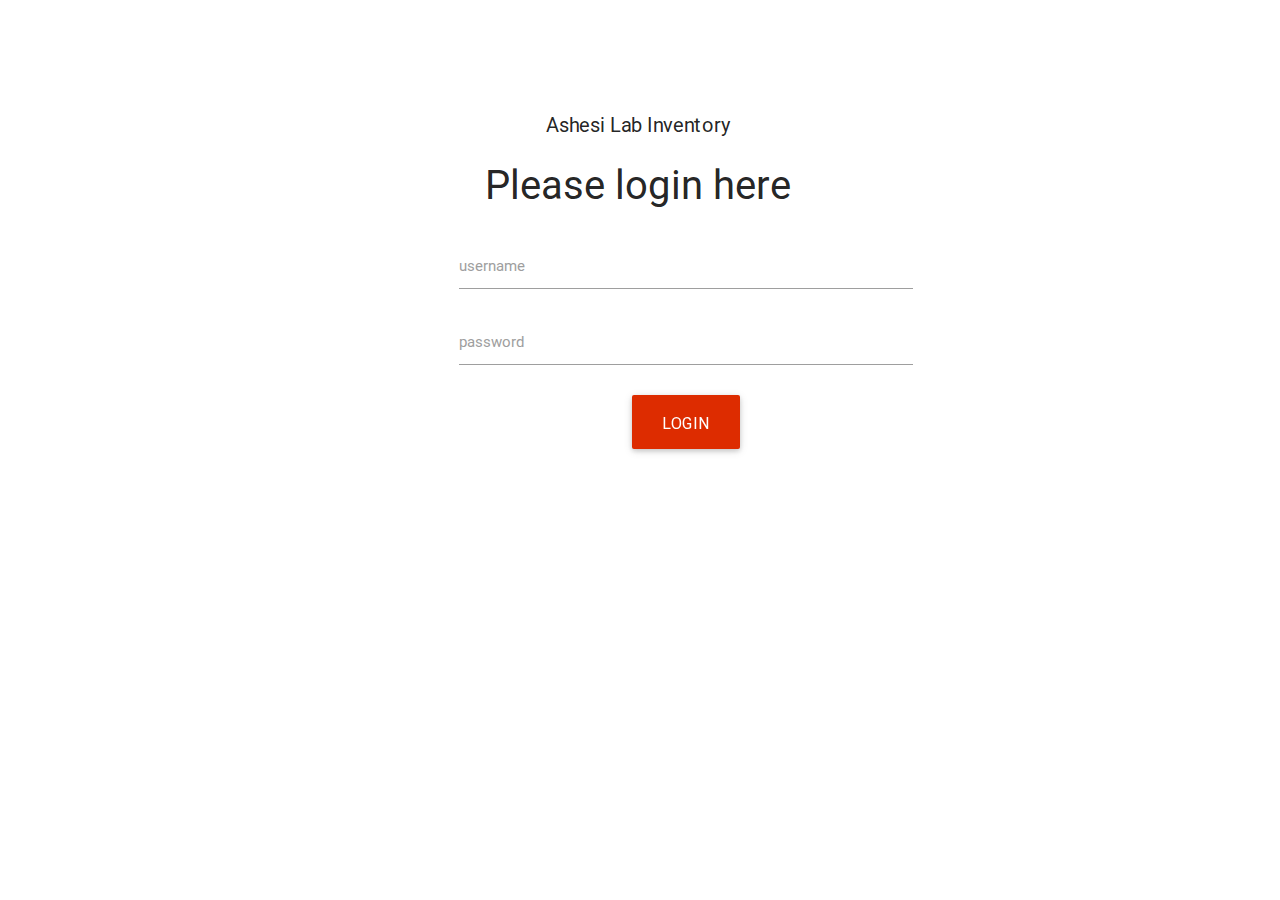
<file: index.html>
<html>

<head>
    <!--Import Google Icon Font-->
    <link href="http://fonts.googleapis.com/icon?family=Material+Icons" rel="stylesheet">
    <!--<link href="https://fonts.googleapis.com/icon?family=Material+Icons" rel="stylesheet">-->
    <!--Import materialize.css-->
    <link type="text/css" rel="stylesheet" href="assets/css/materialize.min.css" media="screen,projection" />
    <link type="text/css" rel="stylesheet" href="assets/css/modified.css" <!--Let browser know website is optimized for mobile-->
    <meta name="viewport" content="width=device-width, initial-scale=1.0" />
</head>

<!--Import jQuery before materialize.js-->
<script type="text/javascript" src="https://code.jquery.com/jquery-2.1.1.min.js"></script>
<script type="text/javascript" src="assets/js/materialize.min.js"></script>

<body>


    <div class="container">
        <div class="row">
            <div class="row">
                <div class="col s12 m12 l10">

                    <center>
                        <h1 id="h1">Ashesi Lab Inventory</h1>
                    </center>
                    <h2 id="h2">Please login here</h2>

                    <form id=login>

                        <div class="input-field col s12 m12 l10">
                            <input id="username" type="text">
                            <label id="ulabel" for="username">username</label>
                        </div>

                        <div class="input-field col s12 m12 l10">
                            <input id="password" type="password">
                            <label for="password">password</label>
                        </div>

                        <div class="input-field col s12 m12 l10">
                            <center><a id="login_button" class="waves-effect waves-light btn-large">Login</a></center>
                        </div>

                    </form>

                </div>
            </div>
        </div>
    </div>
</body>

</html>
</file>
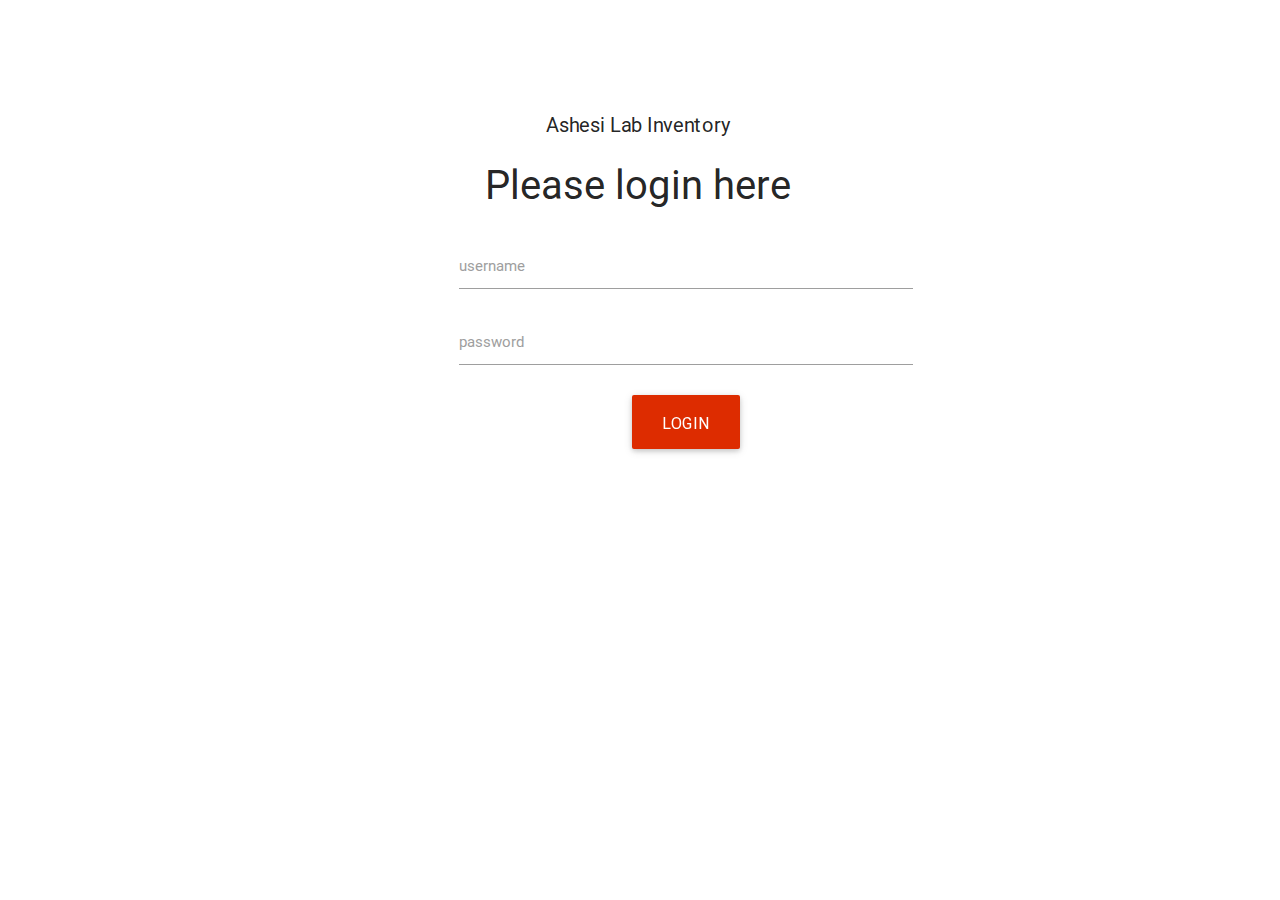
<file: login.html>
<html>

<head>
    <!--Import Google Icon Font-->
    <link href="http://fonts.googleapis.com/icon?family=Material+Icons" rel="stylesheet">
    <!--<link href="https://fonts.googleapis.com/icon?family=Material+Icons" rel="stylesheet">-->
    <!--Import materialize.css-->
    <link type="text/css" rel="stylesheet" href="assets/css/materialize.min.css" media="screen,projection" />
    <link type="text/css" rel="stylesheet" href="assets/css/modified.css" <!--Let browser know website is optimized for mobile-->
    <meta name="viewport" content="width=device-width, initial-scale=1.0" />
</head>

<!--Import jQuery before materialize.js-->
<script type="text/javascript" src="https://code.jquery.com/jquery-2.1.1.min.js"></script>
<script type="text/javascript" src="assets/js/materialize.min.js"></script>

<body>


    <div class="container">
        <div class="row">
            <div class="row">
                <div class="col s12 m12 l10">

                    <center>
                        <h1 id="h1">Ashesi Lab Inventory</h1>
                    </center>
                    <h2 id="h2">Please login here</h2>

                    <form id=login>

                        <div class="input-field col s12 m10 l10">
                            <input id="username" type="text">
                            <label id="ulabel" for="username">username</label>
                        </div>

                        <div class="input-field col s12 m12 l10">
                            <input id="password" type="password">
                            <label for="password">password</label>
                        </div>

                        <div class="input-field col s12 m12 l10">
                            <center><a id="login_button" class="waves-effect waves-light btn-large">Login</a></center>
                        </div>

                    </form>

                </div>
            </div>
        </div>
    </div>
</body>

</html>
</file>
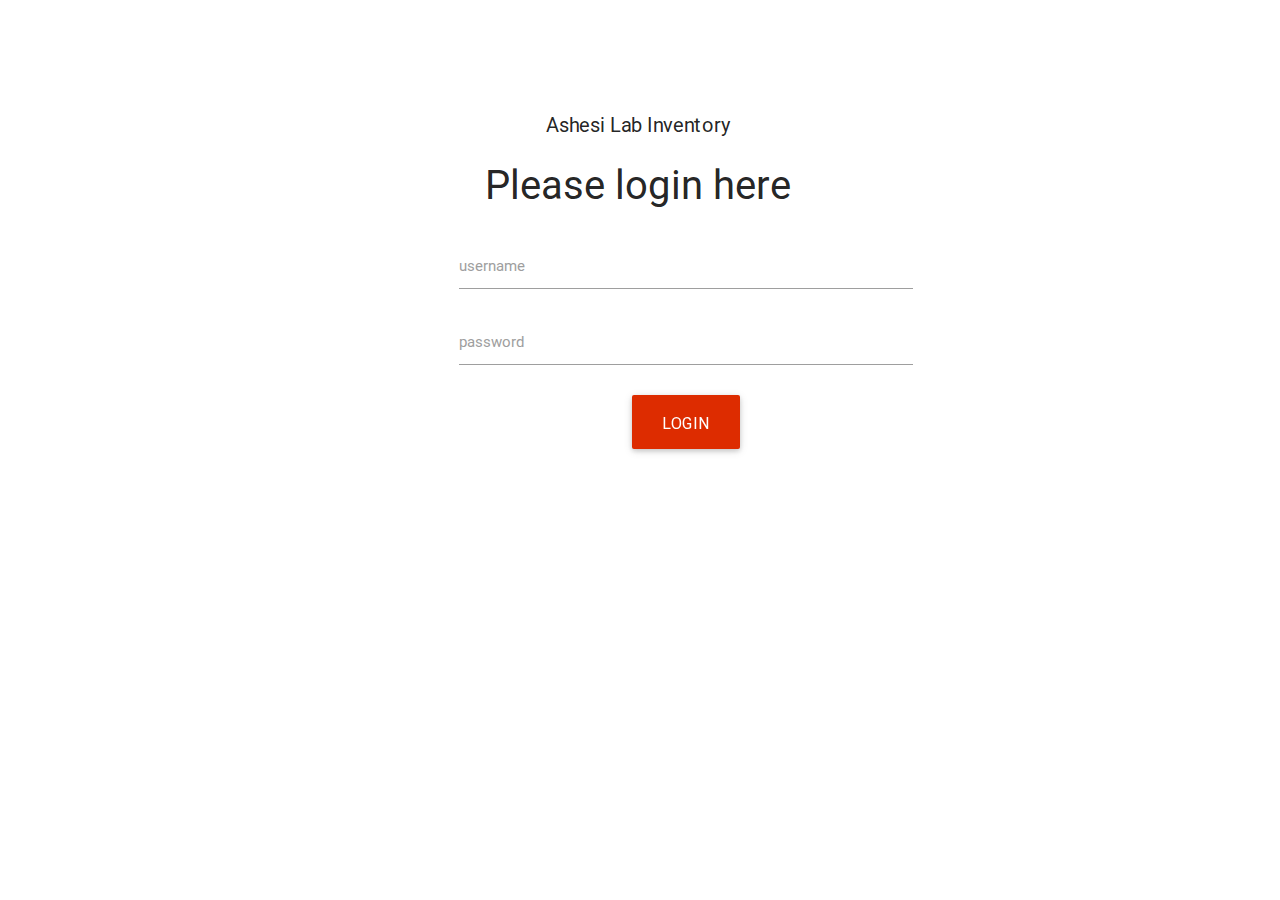
<file: htmlFiles/login.html>
<html>

<head>
    <!--Import Google Icon Font-->
    <link href="http://fonts.googleapis.com/icon?family=Material+Icons" rel="stylesheet">
    <!--<link href="https://fonts.googleapis.com/icon?family=Material+Icons" rel="stylesheet">-->
    <!--Import materialize.css-->
    <link type="text/css" rel="stylesheet" href="../assets/css/materialize.min.css" media="screen,projection" />
    <link type="text/css" rel="stylesheet" href="../assets/css/modified.css" /> <!--Let browser know website is optimized for mobile-->
    <meta name="viewport" content="width=device-width, initial-scale=1.0" />
</head>

<!--Import jQuery before materialize.js-->
<script type="text/javascript" src="https://code.jquery.com/jquery-2.1.1.min.js"></script>
<script type="text/javascript" src="../assets/js/materialize.min.js"></script>

<body>


    <div class="container">
        <div class="row">
            <div class="row">
                <div class="col s12 m12 l10">

                    <center>
                        <h1 id="h1">Ashesi Lab Inventory</h1>
                    </center>
                    <h2 id="h2">Please login here</h2>

                    <form id=login>

                        <div class="input-field col s12 m10 l10">
                            <input id="username" type="text">
                            <label id="ulabel" for="username">username</label>
                        </div>

                        <div class="input-field col s12 m12 l10">
                            <input id="password" type="password">
                            <label for="password">password</label>
                        </div>

                        <div class="input-field col s12 m12 l10">
                            <center><a id="login_button" class="waves-effect waves-light btn-large">Login</a></center>
                        </div>

                    </form>

                </div>
            </div>
        </div>
    </div>
</body>

</html>
</file>
<file: assets/css/modified.css>
/*
To change this license header, choose License Headers in Project Properties.
To change this template file, choose Tools | Templates
and open the template in the editor.
*/
                                /*
    Created on : Oct 5, 2015, 6:01:15 PM
    Author     : samuel

                                /*login.html*/

                                #login {
                                    font-size: 40px;
                                    left: 35%;
                                    position: absolute;
                                }
                                #username:focus {
                                    background-color: #fff9c4;
                                    border-bottom: 1px solid orange;
                                    -webkit-box-shadow: 0 1px 0 0 orange;
                                    -moz-box-shadow: 0 1px 0 0 orange;
                                    box-shadow: 0 1px 0 0 orange;
                                    color: darkorange;
                                    color: #dd2c00;
                                }
                                #username:focus ~ label {
                                    color: orange;
                                }
                                #password:focus {
                                    background-color: #fff9c4;
                                    border-bottom: 1px solid orange;
                                    -webkit-box-shadow: 0 1px 0 0 orange;
                                    -moz-box-shadow: 0 1px 0 0 orange;
                                    box-shadow: 0 1px 0 0 orange;
                                    color: darkorange;
                                    color: #dd2c00;
                                }
                                #password:focus ~ label {
                                    color: orange;
                                }
                                #h1 {
                                    margin-top: 15%;
                                    font-size: 20px;
                                    text-align: center;
                                    margin-left: 20%;
                                }
                                #h2 {
                                    font-size: 40px;
                                    text-align: center;
                                    margin-left: 20%;
                                }
                                #login_button {
                                    font-size: 16px;
                                    position: relative;
                                    background-color: #dd2c00;
                                }
                                /* student.html*/

                                #student_nav {
                                    background-color: white;
                                }
                                #nav_heading {
                                    font-size: 16px;
                                    color: #dd2c00;
                                    margin-left: 1%;
                                }
                                .intro {
                                    text-align: center;
                                    padding-top: 5%;
                                    padding-bottom: 5%;
                                    margin-bottom: 10px;
                                    background: #ff3d00;
                                    color: white;
                                    box-shadow: 2px 2px 1px #888888;
                                }
                                #view:hover {
                                    color: #ff3d00;
                                    cursor: hand;
                                }
                                #msgs:hover {
                                    color: #ff3d00;
                                    cursor: hand;
                                }
                                #dead:hover {
                                    color: #ff3d00;
                                    cursor: hand;
                                }
</file>
